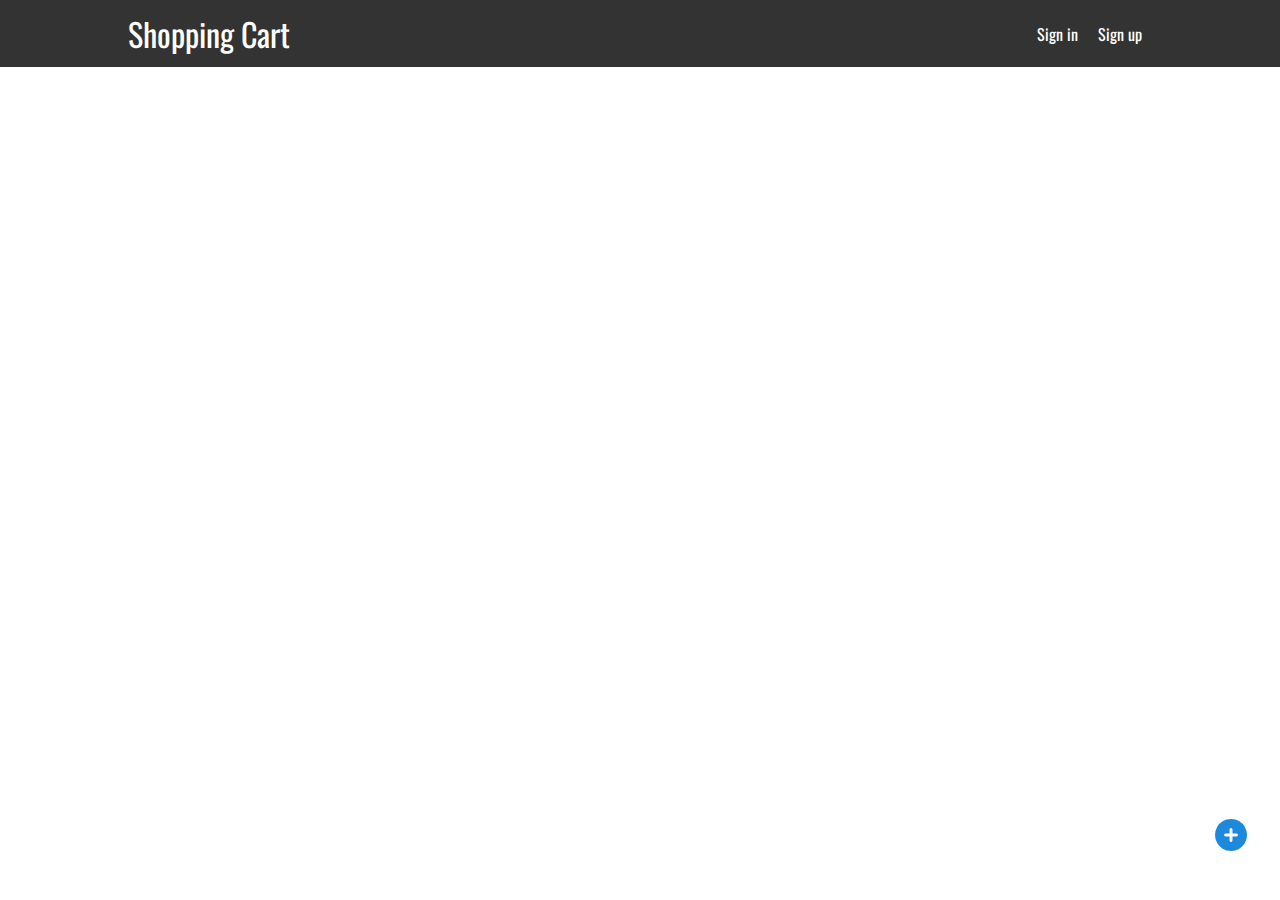
<file: cartDetails.html>
<html lang="en">
  <head>
    <meta charset="UTF-8" />
    <meta name="viewport" content="width=device-width, initial-scale=1.0" />
    <title>Shopping cart | Cart Details page</title>
    <link rel="preconnect" href="https://fonts.googleapis.com" />
    <link rel="preconnect" href="https://fonts.gstatic.com" crossorigin />
    <link
      href="https://fonts.googleapis.com/css2?family=Oswald:wght@400;500&display=swap"
      rel="stylesheet"
    />
    <link rel="stylesheet" href="css/style.css" />
    <link rel="stylesheet" href="css/style-rtl.css">

    <link
      rel="stylesheet"
      href="https://cdnjs.cloudflare.com/ajax/libs/font-awesome/6.4.2/css/all.min.css"
    />
  </head>
  <body>
 
    <header>
      <div class="container">
        <div class="header-content">
          <a href="index.html" class="brand">Shopping Cart</a>
          <nav>
            <ul id="links">
              <li><a href="login.html">Sign in</a></li>
              <li><a href="register.html">Sign up</a></li>
            </ul>
            <ul id="userInfo">
              <li id="en-lang">En</li>
              <li id="ar-lang">Ar</li>
              <li>
                <a href="profile.html" id="user"></a>
              </li>
              <li>
                <a href="favorites.html">Favorites</a>

              </li>
              <li>
                <a href="myProducts.html">My Products</a>

              </li>
              <li class="shopping-cart">
                <i class="fa-solid fa-cart-shopping"></i>
                <span class="badge"></span>
                <div class="cartsProducts">
                  <div></div>
                  <a href="cartProducts.html">view all products</a>
                </div>
              </li>

              <li><a href="#" id="logOut">Logout</a></li>
            </ul>
          </nav>
        </div>
      </div>
    </header>
    <section class="home">
      <div class="container">
        <div class="item-detials">
            <!-- <img src="images/airpods.jpeg" alt="airpods">
            <h2>title</h2> -->

            
        </div>
        <div class="products"></div>
        <div class="noProducts"></div>
      </div>
      <a href="createProduct.html" class="createProductIcon">
        <i class="fa-solid fa-circle-plus fa-2xl"></i></a>
    </section>
    <script src="js/user.js"></script>
    <script src="js/langDir.js"></script>
    <script src="js/cartMenu.js"></script>

    <script src="js/cartDetails.js"></script>
    

    
    
  </body>
</html>
</file>
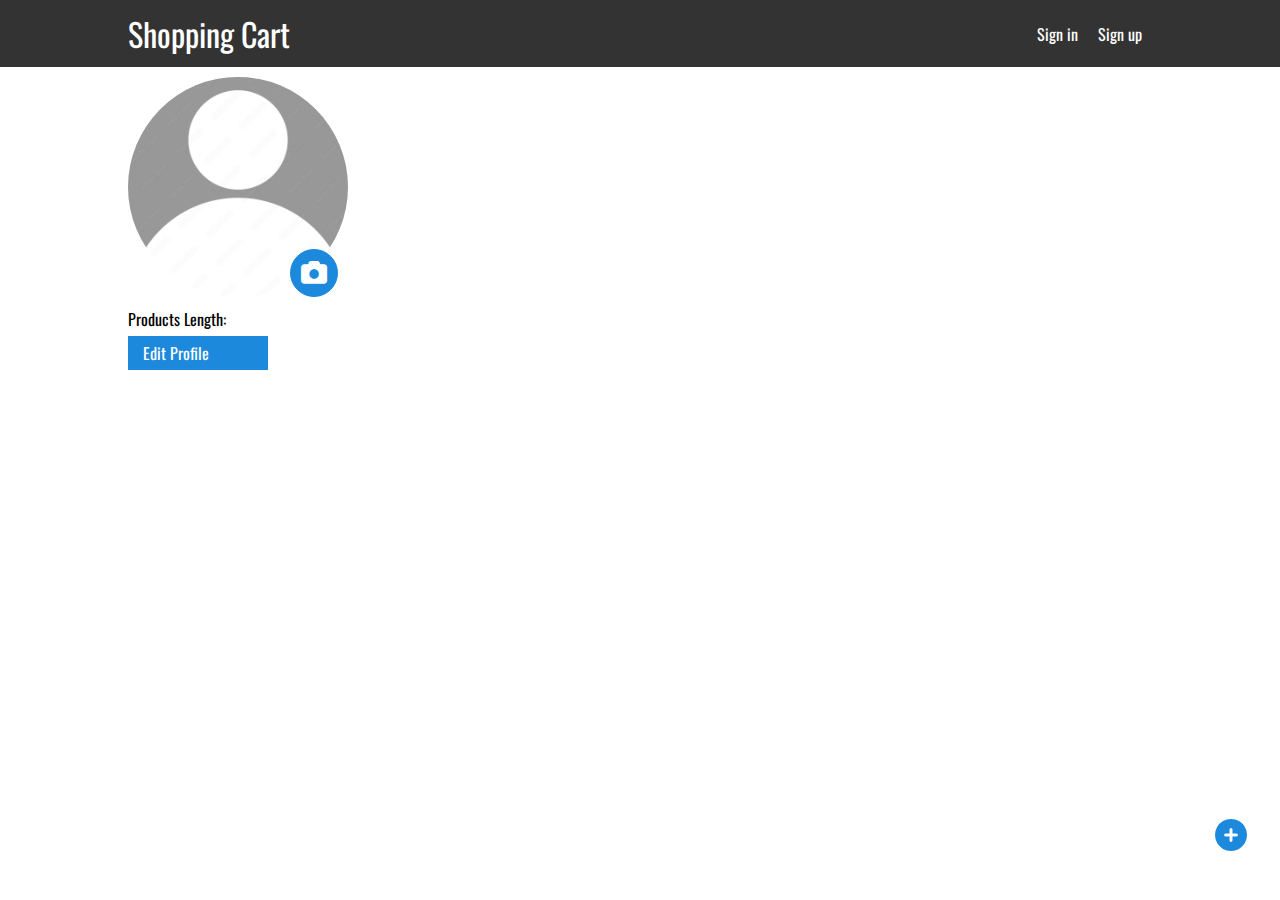
<file: profile.html>
<html lang="en">
  <head>
    <meta charset="UTF-8" />
    <meta name="viewport" content="width=device-width, initial-scale=1.0" />
    <title>Shopping cart | Profile page</title>
    <link rel="preconnect" href="https://fonts.googleapis.com" />
    <link rel="preconnect" href="https://fonts.gstatic.com" crossorigin />
    <link
      href="https://fonts.googleapis.com/css2?family=Oswald:wght@400;500&display=swap"
      rel="stylesheet"
    />
    <link rel="stylesheet" href="css/style.css" />
    <link rel="stylesheet" href="css/style-rtl.css">

    <link
      rel="stylesheet"
      href="https://cdnjs.cloudflare.com/ajax/libs/font-awesome/6.4.2/css/all.min.css"
    />
  </head>
  <body>
    <header>
      <div class="container">
        <div class="header-content">
          <a href="index.html" class="brand">Shopping Cart</a>
          <nav>
            <ul id="links">
              <li><a href="login.html">Sign in</a></li>
              <li><a href="register.html">Sign up</a></li>
            </ul>
            <ul id="userInfo">
              <li id="en-lang">En</li>
              <li id="ar-lang">Ar</li>
              <li>
                <a href="profile.html" id="user"></a>
              </li>
              <li>
                <a href="favorites.html">Favorites</a>
              </li>
              <li>
                <a href="myProducts.html">My Products</a>
              </li>
              <li class="shopping-cart">
                <i class="fa-solid fa-cart-shopping"></i>
                <span class="badge"></span>
                <div class="cartsProducts">
                  <div></div>
                  <a href="cartProducts.html">view all products</a>
                </div>
              </li>

              <li><a href="#" id="logOut">Logout</a></li>
            </ul>
          </nav>
        </div>
      </div>
    </header>
    <section class="profile-page">
      <div class="container">
        <div class="profile-photo">
        <img id="userPhoto" src="images/user avatar.jpg" alt="User Photo" class="user-avatar">
        <input type="file" id="photoInput" accept="image/*" style="display: none;">
        <label for="photoInput" class="change-photo-icon">
            <i class="fa fa-camera"></i> 
        </label>
      </div>
        <h2 id="username"></h2>
        <p id="email"></p>
        <p id="products-length">Products Length: <span></span></p>
        <a href="editProfile.html" class="editProfile">Edit Profile</a>
      </div>

      <a href="createProduct.html" class="createProductIcon">
        <i class="fa-solid fa-circle-plus fa-2xl"></i
      ></a>
    </section>
    <script src="js/user.js"></script>
    <script src="js/langDir.js"></script>

    <script src="js/data.js"></script>
    <script src="js/cartMenu.js"></script>
    <script src="js/profile.js"></script>
  </body>
</html>
</file>
<file: css/style.css>
*{
    margin: 0;
    padding: 0;
    box-sizing: border-box;
}
body{
    font-family: 'Oswald', sans-serif;
}
.container{
    width: 80%;
    margin: auto;
}
header{
    background-color: #333;
    padding: 10px 0;
}
.header-content{
    display: flex;
    justify-content: space-between;
    align-items: center;
}
.header-content .brand{
    font-size: 32px;
    text-decoration: none;
    color: white;
}
nav ul{
    display: flex;
    list-style: none;
}
nav ul#userInfo{
   display: none;
    align-items: center;
}
nav ul#userInfo li {
    position: relative;
    margin: 0 7px;
}
nav ul#userInfo li i{
    color: #fff;
    font-size: 20px;
    cursor: pointer;
}
nav ul#userInfo li .badge{
width: 20px;
height: 20px;
background: #1c89dd;
color: #fff;
text-align: center;
display: block;
position: absolute;
border-radius: 50%;
top:-9px;
right: -11px;
font-size: 10px;
line-height: 20px;
display: none;
}
nav ul#userInfo .cartsProducts{
    position: absolute;
    width: 200px;
    transform: translate(-42%,0);
    background: #f6f0f0;
    top: 46px;
    padding: 10px;
    border: 1px solid #1c89dd;
    display: none;
}
nav ul#userInfo .cartsProducts a{
    color: #fff;
    display: block;
    margin: 0;
    padding: 0;
    background: #1c89dd;
    text-align: center;
    padding: 6px;

}

nav li a{
    display: block;
    color: #fff;
    min-width: 50px;
    margin: 0 5px;
    padding: 5px;
    text-decoration: none;
}
/*==============form=============*/
.section-form{
    position: absolute;
    top: 50%;
    left: 50%;
    transform: translate(-50%,-50%);
    width: 36%;
    background-color: #B4B4B3;
    text-align: center;
    padding: 20px;
    border-radius :10px; 

}
.section-form h2{
    font-size: 50px;
    letter-spacing: 2px;
    color: #26577C;
}

.section-form form input{
    display: block;
    width: 100%;
    margin: 5px 0;
    height: 40px;
    border: 1px solid #ddd;
    padding: 5px;
    font-family: 'Oswald', sans-serif;
    outline: 0;
    border-radius: 5px;
    

}
.section-form form input[type="submit"]{
font-size: 25px;
text-transform: uppercase;
height: auto;
cursor: pointer;
color: #26577C;
font-weight: bold;
}
.section-form form input[type="submit"]:hover{
opacity: 0.8;
}
nav ul#userInfo{
    display: none;
}

/* ================products=========== */
.products{
    width: 60%;
    margin: 10px 0;
}
.product-item{
    display: flex;
    width: 100%;
    border: 1.5px solid #B4B4B3;
    margin-bottom: 10px;
}
.product-item-actions{
    flex: 1;
    text-align: right;
    display: flex;
    flex-direction: column;
    justify-content: space-between;
}
.product-item-img{
width: 30%;
margin-right: 20px;
height: 170px;
}
.product-item-desc a{
    display: block;
    font-size: 32px;
    color: #060439;
    text-transform: capitalize;
    text-decoration: none;
    cursor: pointer;
}
.add-to-cart{
    display: block;
    margin-left: auto;
    background: #1c89dd;
    color: #fff;
    border: 0;
    padding: 10px 5px;
    font-size: 14px;
    font-family: 'Oswald', sans-serif ;
    cursor: pointer;
    
    

}
.favorite{
display: block;
cursor: pointer;
width: 20px;
margin-left: auto;
}


.item-detials img{
    
    border: 1px solid #333;
    margin: 10px 0;
    padding: 2px;
    object-fit: cover;
    height: 400px;
}
#search{
    width: 100%;
    height: 40px;
    margin: 10px 0;
    padding: 5px;
    display: block;
    border: 1px solid #1c89dd;
    font-size: 15px;
    border-radius: 5px;
    font-family: 'Oswald', sans-serif ;

}
.createProductIcon{
    position: fixed;
    bottom: 15px;
    right: 15px;
    width: 50px;
    height: 50px;
    color: #1c89dd;
      
}
.createProductIcon:hover{
    opacity: 0.8;
}
.editProduct{
    display: block;
    width: 140px;
    border: none;
    background-color: #1c89dd;
    color: #fff;
    padding: 5px 15px;
    cursor: pointer;
    margin: 5px 0;
}
.item-qty{
    display: inline-block;
    width: 15px;
    height: 15px;
    background-color: #060439;
    color: #fff;
    font-size: 10px;
    border-radius: 50%;
    text-align: center;
    line-height: 15px;
}
.user-avatar{
    width: 220px;
    height: 220px;
    border-radius: 50%;
    margin: 10px 0;
    

}
.editProfile{
    display: block;
    width: 140px;
    border: none;
    background-color: #1c89dd;
    color: #fff;
    padding: 5px 15px;
    cursor: pointer;
    margin: 5px 0;
    text-decoration: none;
    font-family: 'Oswald', sans-serif ;
}
#edit-profile-form input{
    width: 100%;
    display: block;
     margin: 10px 0;
     height: 40px;
}
#edit-profile-form input[type='submit']{
    background-color: #1c89dd;
    color: #fff;
    cursor: pointer;
    border: 0px;
}
#en-lang,#ar-lang{
    color: #fff;
    cursor: pointer;
}

.profile-photo {
    position: relative;
    display: inline-block;
}


.change-photo-icon {
    position: absolute;
    bottom: 10px;
    right: 10px;
    background-color: #1c89dd;
    color: #fff;
    padding: 10px ;
    cursor: pointer;
    border: 1px solid #1c89dd;
    border-radius: 50%;
    height: 48px;
    width: 48px;
    align-items: center;
    font-size: 26px;

}

/* Styles for the camera icon */
/* .fa-camera:before {
    content: "\f030";
    font-family: FontAwesome;
} */
</file>
<file: css/style-rtl.css>
[dir="rtl"] .products{
    float: right;

}
</file>
